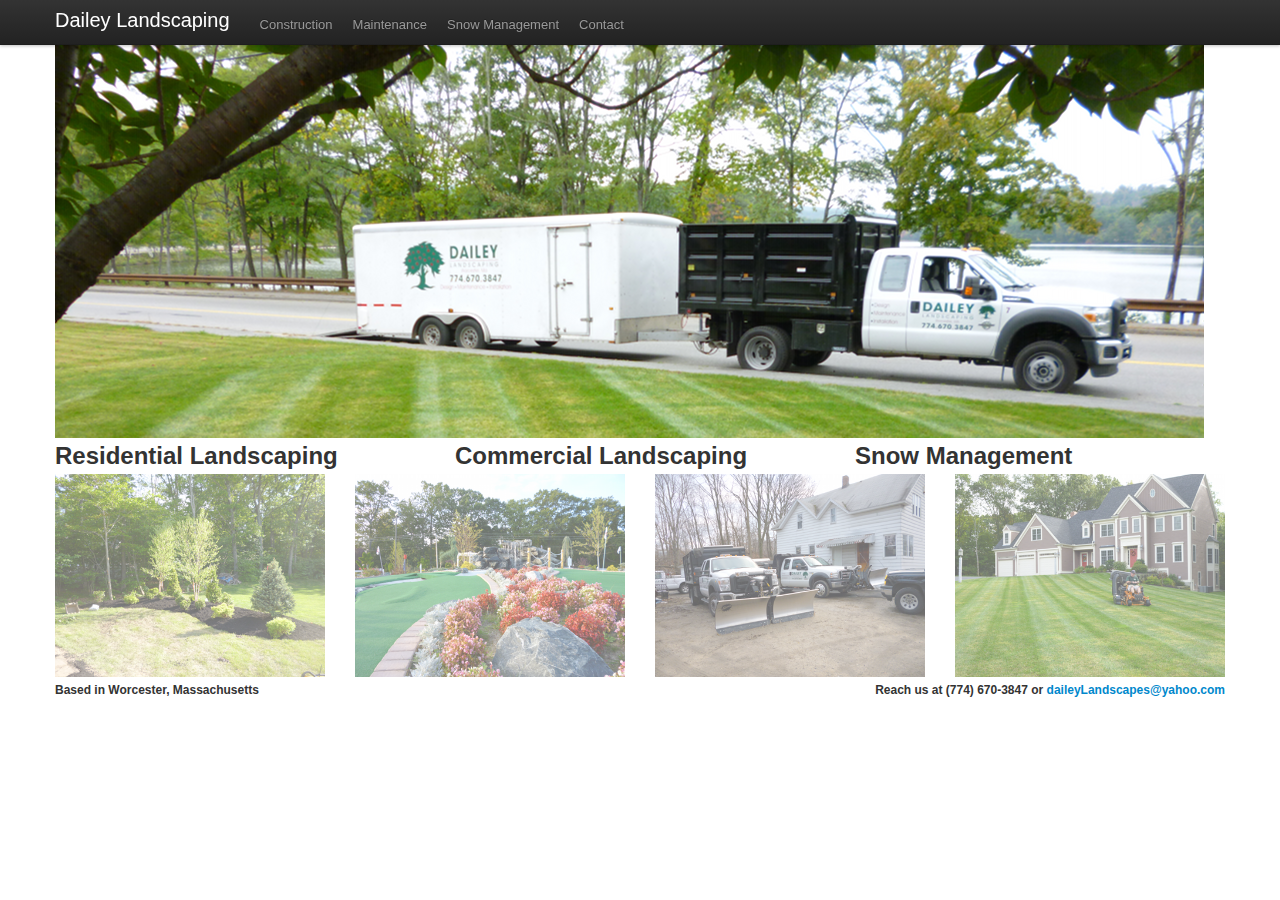
<file: index.html>
<!DOCTYPE html>
<html lang="en">
  <head>
    <meta charset="utf-8">
    <title>Dailey Landscaping</title>
    <meta name="viewport" content="width=device-width, initial-scale=1.0">
    <meta name="description" content="Dailey Landscaping, located in Worcester, Massachusetts">
    <meta name="author" content="Adam B. Goldstein">

    <link href="assets/css/bootstrap.css" rel="stylesheet">
    <link href="assets/css/bootstrap-responsive.css" rel="stylesheet">
    <link href="assets/css/dailey.css" rel="stylesheet">

    <!-- Standard HTML5 shim, for IE6-8 support of HTML5 elements -->
    <!--[if lt IE 9]>
      <script src="http://html5shim.googlecode.com/svn/trunk/html5.js"></script>
    <![endif]-->

    <link rel="shortcut icon" href="assets/ico/favicon.ico">
    <link rel="apple-touch-icon-precomposed" sizes="144x144" href="assets/ico/apple-touch-icon-144-precomposed.png">
    <link rel="apple-touch-icon-precomposed" sizes="114x114" href="assets/ico/apple-touch-icon-114-precomposed.png">
    <link rel="apple-touch-icon-precomposed" sizes="72x72" href="assets/ico/apple-touch-icon-72-precomposed.png">
    <link rel="apple-touch-icon-precomposed" href="assets/ico/apple-touch-icon-57-precomposed.png">
  </head>
	<body data-spy="scroll" data-target=".subnav" data-offset="50">
	<!-- Navbar
	  ================================================== -->
	  <div class="navbar navbar-fixed-top">
	    <div class="navbar-inner">
	      <div class="container">
	        <a class="brand" href="./index.html">Dailey Landscaping</a>
	        <ul class="nav">
            <li class="">
              <a href="./construction.html">Construction</a>
            </li>
            <li class="">
              <a href="./maintenance.html">Maintenance</a>
            </li>
            <li class="">
              <a href="./snow.html">Snow Management</a>
            </li>
            <li class="">
              <a href="./contact.html">Contact</a>
            </li>
          </ul>
	      </div>
	    </div>
	  </div>

	  <div class="container">
			<img src="assets/img/dailey_truck.png" alt="Dailey Landscaping Banner">
			
			<div id="blurbs" class="row">
		    <div class="span4">
		      <h2>Residential Landscaping</h2>
		    </div>
			<div class="span4">
		      <h2>Commercial Landscaping</h2>
		    </div>
			<div class="span4">
		      <h2>Snow Management</h2>
		    </div>
			</div>
			
			<ul class="thumbnails">
				<li class="span3">
		      <a href="./maintenance.html">
						<img src="assets/img/lawn_after.png" alt="maintenance thumbnail">
					</a>
		    </li>
				<li class="span3">
		      <a href="./construction.html">
						<img src="assets/img/golf_after.png" alt="construction thumbnail">
					</a>
		    </li>
				<li class="span3">
		      <a href="./snow.html">
						<img src="assets/img/plow.png" alt="snow thumbnail">
					</a>
		    </li>
				<li class="span3">
		      <a href="./contact.html">
						<img src="assets/img/mow.png" alt="contact thumbnail">
					</a>
		    </li>
			</ul>

			<footer class="footer">
				<h5 class="pull-left">Based in Worcester, Massachusetts</h5>
				<h5 class="pull-right">
					Reach us at (774) 670-3847 or <a href="mailto:daileyLandscapes@yahoo.com">daileyLandscapes@yahoo.com</a>
				</h5>
      </footer>
		</div>
	</body>
</html>
</file>
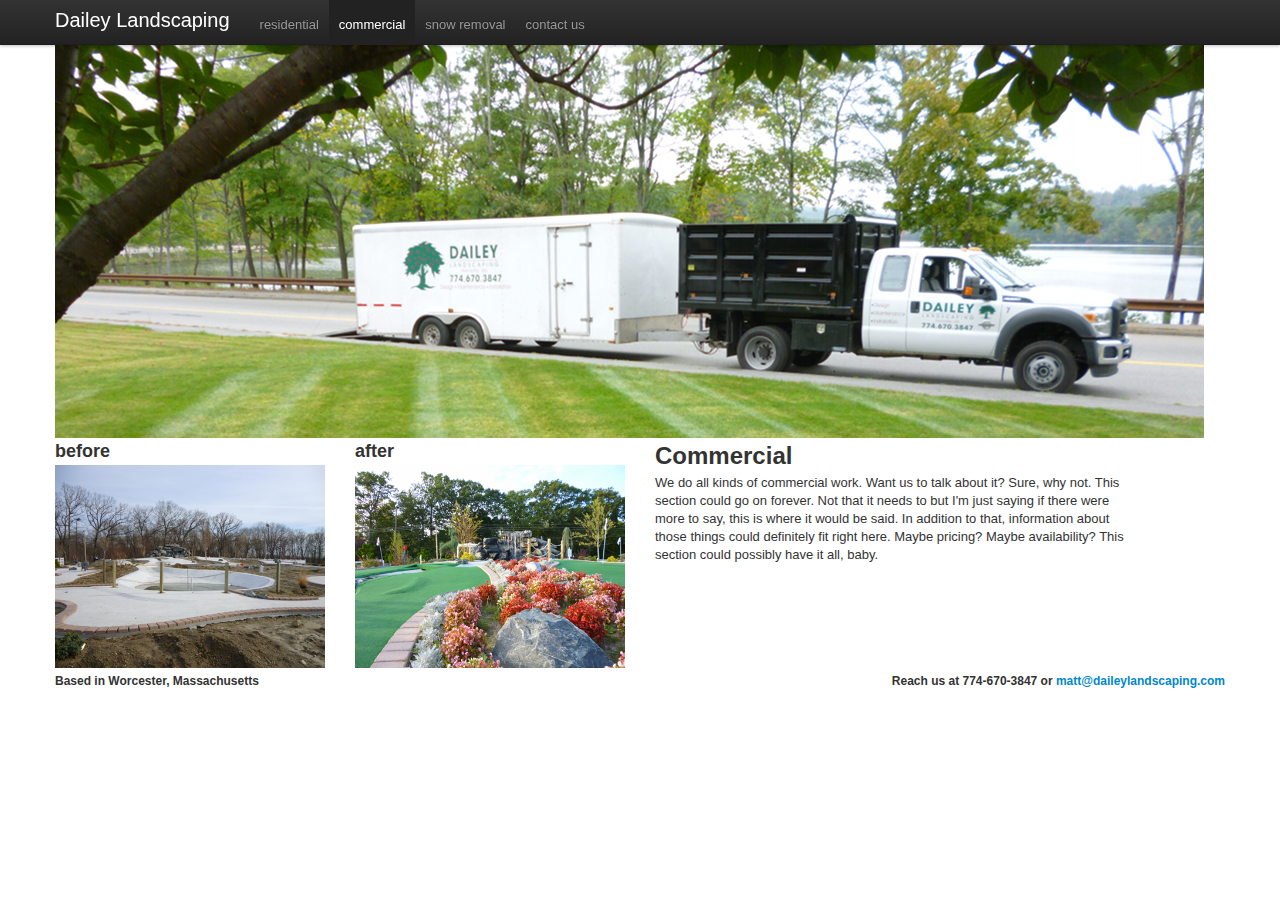
<file: commercial.html>
<!DOCTYPE html>
<html lang="en">
  <head>
    <meta charset="utf-8">
    <title>Dailey Landscaping</title>
    <meta name="viewport" content="width=device-width, initial-scale=1.0">
    <meta name="description" content="Dailey Landscaping, located in Worcester, Massachusetts">
    <meta name="author" content="Adam B. Goldstein">

    <link href="assets/css/bootstrap.css" rel="stylesheet">
    <link href="assets/css/bootstrap-responsive.css" rel="stylesheet">
    <link href="assets/css/dailey.css" rel="stylesheet">

    <!-- Standard HTML5 shim, for IE6-8 support of HTML5 elements -->
    <!--[if lt IE 9]>
      <script src="http://html5shim.googlecode.com/svn/trunk/html5.js"></script>
    <![endif]-->

    <link rel="shortcut icon" href="assets/ico/favicon.ico">
    <link rel="apple-touch-icon-precomposed" sizes="144x144" href="assets/ico/apple-touch-icon-144-precomposed.png">
    <link rel="apple-touch-icon-precomposed" sizes="114x114" href="assets/ico/apple-touch-icon-114-precomposed.png">
    <link rel="apple-touch-icon-precomposed" sizes="72x72" href="assets/ico/apple-touch-icon-72-precomposed.png">
    <link rel="apple-touch-icon-precomposed" href="assets/ico/apple-touch-icon-57-precomposed.png">
  </head>
	<body data-spy="scroll" data-target=".subnav" data-offset="50">
	<!-- Navbar
	  ================================================== -->
	  <div class="navbar navbar-fixed-top">
	    <div class="navbar-inner">
	      <div class="container">
	        <a class="brand" href="./index.html">Dailey Landscaping</a>
	        <ul class="nav">
            <li class="">
              <a href="./residential.html">residential</a>
            </li>
            <li class="active">
              <a href="./commercial.html">commercial</a>
            </li>
            <li class="">
              <a href="./snow.html">snow removal</a>
            </li>
            <li class="">
              <a href="./contact.html">contact us</a>
            </li>
        	</ul>
	      </div>
	    </div>
	  </div>

	  <div class="container">
			<img src="assets/img/dailey_truck.png" alt="Dailey Landscaping Banner">
			
			<ul class="thumbnails">	
				<li class="span3">
					<h3>before</h3>
					<img src="assets/img/golf_before.png" alt="golf course before">
		    </li>
				<li class="span3">
					<h3>after</h3>
					<img src="assets/img/golf_after.png" alt="golf course after">
		    </li>
				<li class="span5">
		      <h2>Commercial</h2>
					<p>We do all kinds of commercial work. Want us to talk about it? Sure, why not. This section could
					go on forever. Not that it needs to but I'm just saying if there were more to say, this is where
					it would be said. In addition to that, information about those things could definitely fit right
					here. Maybe pricing? Maybe availability? This section could possibly have it all, baby.</p>
		    </li>
			</ul>
			
			<footer class="footer">
				<h5 class="pull-left">Based in Worcester, Massachusetts</h5>
				<h5 class="pull-right">
					Reach us at 774-670-3847 or <a href="mailto:matt@daileylandscaping.com">matt@daileylandscaping.com</a>
				</h5>
      </footer>
		</div>
	</body>
</html>
</file>
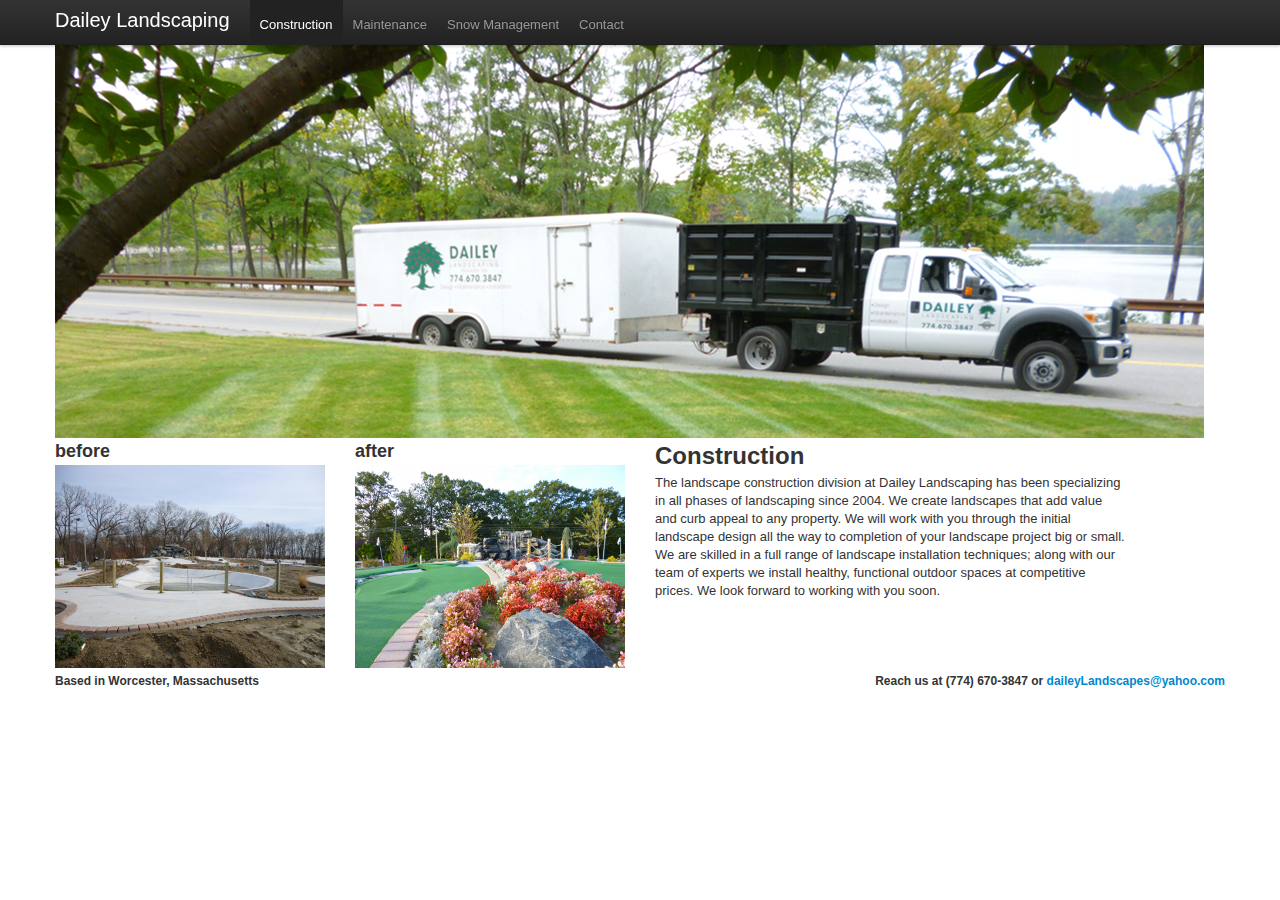
<file: construction.html>
<!DOCTYPE html>
<html lang="en">
  <head>
    <meta charset="utf-8">
    <title>Dailey Landscaping</title>
    <meta name="viewport" content="width=device-width, initial-scale=1.0">
    <meta name="description" content="Dailey Landscaping, located in Worcester, Massachusetts">
    <meta name="author" content="Adam B. Goldstein">

    <link href="assets/css/bootstrap.css" rel="stylesheet">
    <link href="assets/css/bootstrap-responsive.css" rel="stylesheet">
    <link href="assets/css/dailey.css" rel="stylesheet">

    <!-- Standard HTML5 shim, for IE6-8 support of HTML5 elements -->
    <!--[if lt IE 9]>
      <script src="http://html5shim.googlecode.com/svn/trunk/html5.js"></script>
    <![endif]-->

    <link rel="shortcut icon" href="assets/ico/favicon.ico">
    <link rel="apple-touch-icon-precomposed" sizes="144x144" href="assets/ico/apple-touch-icon-144-precomposed.png">
    <link rel="apple-touch-icon-precomposed" sizes="114x114" href="assets/ico/apple-touch-icon-114-precomposed.png">
    <link rel="apple-touch-icon-precomposed" sizes="72x72" href="assets/ico/apple-touch-icon-72-precomposed.png">
    <link rel="apple-touch-icon-precomposed" href="assets/ico/apple-touch-icon-57-precomposed.png">
  </head>
	<body data-spy="scroll" data-target=".subnav" data-offset="50">
	<!-- Navbar
	  ================================================== -->
	  <div class="navbar navbar-fixed-top">
	    <div class="navbar-inner">
	      <div class="container">
	        <a class="brand" href="./index.html">Dailey Landscaping</a>
	        <ul class="nav">
            <li class="active">
              <a href="./construction.html">Construction</a>
            </li>
            <li class="">
              <a href="./maintenance.html">Maintenance</a>
            </li>
            <li class="">
              <a href="./snow.html">Snow Management</a>
            </li>
            <li class="">
              <a href="./contact.html">Contact</a>
            </li>
        	</ul>
	      </div>
	    </div>
	  </div>

	  <div class="container">
			<img src="assets/img/dailey_truck.png" alt="Dailey Landscaping Banner">
			
			<ul class="thumbnails">	
				<li class="span3">
					<h3>before</h3>
					<img src="assets/img/golf_before.png" alt="golf course before">
		    </li>
				<li class="span3">
					<h3>after</h3>
					<img src="assets/img/golf_after.png" alt="golf course after">
		    </li>
				<li class="span5">
		      <h2>Construction</h2>
          <p>
            The landscape construction division at Dailey Landscaping has been specializing in all phases of landscaping since 2004. We create landscapes that add value and curb appeal to any property.  We will work with you through the initial landscape design all the way to completion of your landscape project big or small. We are skilled in a full range of landscape installation techniques; along with our team of experts we install healthy, functional outdoor spaces at competitive prices. We look forward to working with you soon.
          </p>
        </li>
			</ul>
			
			<footer class="footer">
				<h5 class="pull-left">Based in Worcester, Massachusetts</h5>
				<h5 class="pull-right">
					Reach us at (774) 670-3847 or <a href="mailto:daileyLandscapes@yahoo.com">daileyLandscapes@yahoo.com</a>
				</h5>
      </footer>
		</div>
	</body>
</html>
</file>
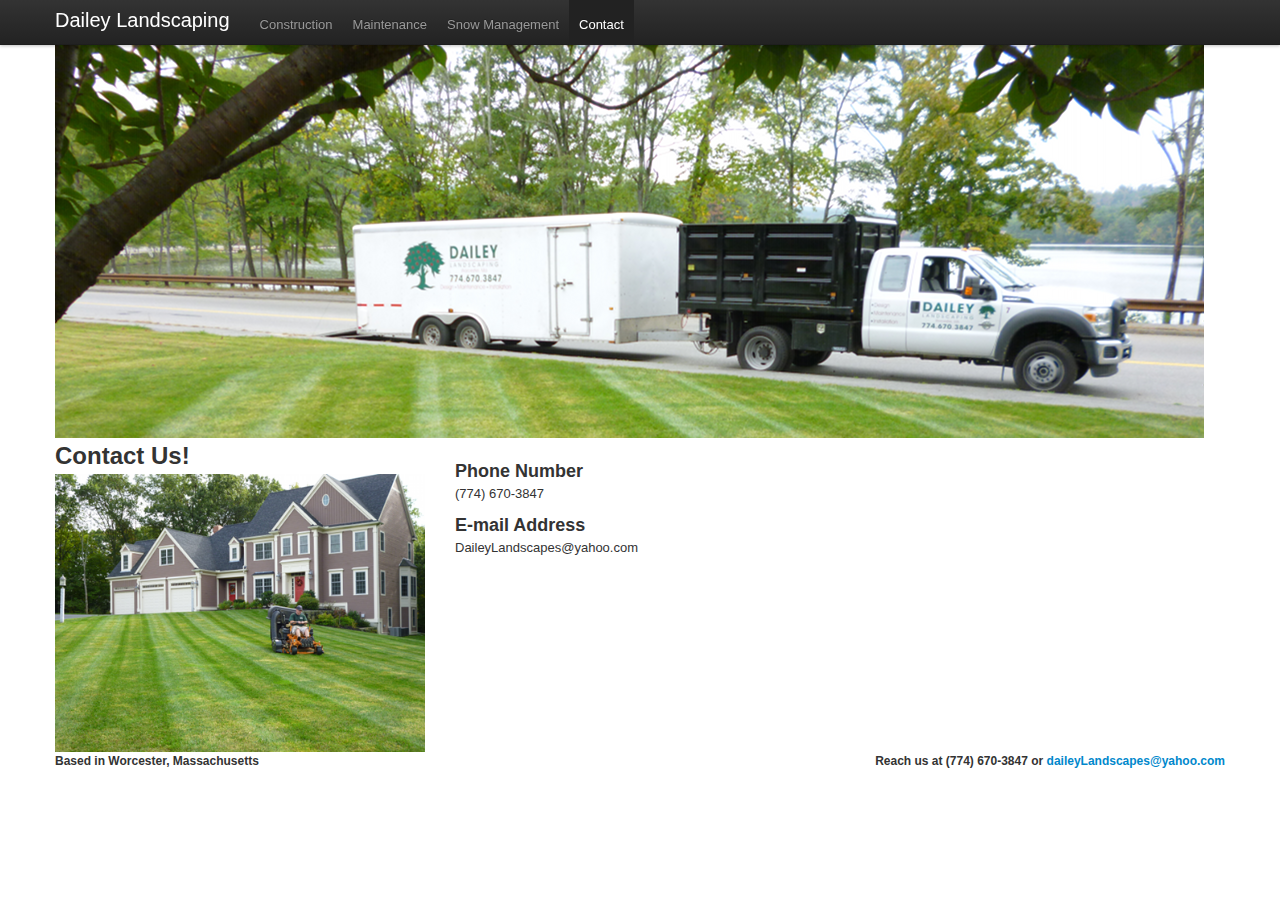
<file: contact.html>
<!DOCTYPE html>
<html lang="en">
  <head>
    <meta charset="utf-8">
    <title>Dailey Landscaping</title>
    <meta name="viewport" content="width=device-width, initial-scale=1.0">
    <meta name="description" content="Dailey Landscaping, located in Worcester, Massachusetts">
    <meta name="author" content="Adam B. Goldstein">

    <link href="assets/css/bootstrap.css" rel="stylesheet">
    <link href="assets/css/bootstrap-responsive.css" rel="stylesheet">
    <link href="assets/css/dailey.css" rel="stylesheet">

    <!-- Standard HTML5 shim, for IE6-8 support of HTML5 elements -->
    <!--[if lt IE 9]>
      <script src="http://html5shim.googlecode.com/svn/trunk/html5.js"></script>
    <![endif]-->

    <link rel="shortcut icon" href="assets/ico/favicon.ico">
    <link rel="apple-touch-icon-precomposed" sizes="144x144" href="assets/ico/apple-touch-icon-144-precomposed.png">
    <link rel="apple-touch-icon-precomposed" sizes="114x114" href="assets/ico/apple-touch-icon-114-precomposed.png">
    <link rel="apple-touch-icon-precomposed" sizes="72x72" href="assets/ico/apple-touch-icon-72-precomposed.png">
    <link rel="apple-touch-icon-precomposed" href="assets/ico/apple-touch-icon-57-precomposed.png">
  </head>
	<body data-spy="scroll" data-target=".subnav" data-offset="50">
	<!-- Navbar
	  ================================================== -->
	  <div class="navbar navbar-fixed-top">
	    <div class="navbar-inner">
	      <div class="container">
	        <a class="brand" href="./index.html">Dailey Landscaping</a>
	        <ul class="nav">
            <li class="">
              <a href="./construction.html">Construction</a>
            </li>
            <li class="">
              <a href="./maintenance.html">Maintenance</a>
            </li>
            <li class="">
              <a href="./snow.html">Snow Management</a>
            </li>
            <li class="active">
              <a href="./contact.html">Contact</a>
            </li>
          </ul>
	      </div>
	    </div>
	  </div>

	  <div class="container">
			<img src="assets/img/dailey_truck.png" alt="Dailey Landscaping Banner">
			
			<div id="thumbnails" class="row">
				<div class="span4">
					<h2>Contact Us!</h2>
		      <a href="./contact.html"><img src="assets/img/mow.png" alt="mowing thumbnail"></a>
		    </div>
				<div class="span8 slide-down">
					<h3>Phone Number</h3>
          <p>(774) 670-3847</p>
          <h3>E-mail Address</h3>
          <p>DaileyLandscapes@yahoo.com</p>
		    </div>
			</div>
			
			<footer class="footer">
				<h5 class="pull-left">Based in Worcester, Massachusetts</h5>
				<h5 class="pull-right">
					Reach us at (774) 670-3847 or <a href="mailto:daileyLandscapes@yahoo.com">daileyLandscapes@yahoo.com</a>
				</h5>
      </footer>
		</div>
	</body>
</html>
</file>
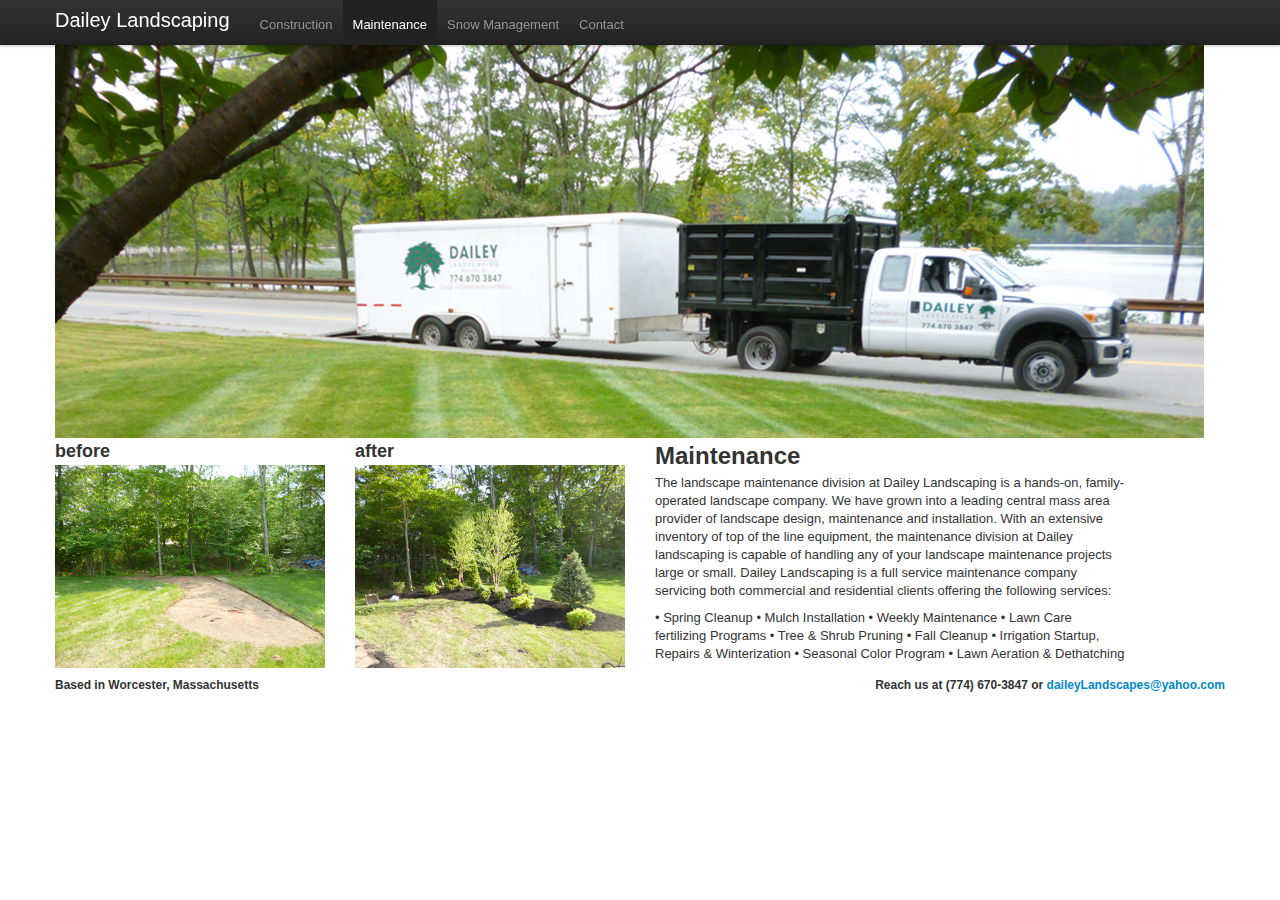
<file: maintenance.html>
<!DOCTYPE html>
<html lang="en">
  <head>
    <meta charset="utf-8">
    <title>Dailey Landscaping</title>
    <meta name="viewport" content="width=device-width, initial-scale=1.0">
    <meta name="description" content="Dailey Landscaping, located in Worcester, Massachusetts">
    <meta name="author" content="Adam B. Goldstein">

    <link href="assets/css/bootstrap.css" rel="stylesheet">
    <link href="assets/css/bootstrap-responsive.css" rel="stylesheet">
    <link href="assets/css/dailey.css" rel="stylesheet">

    <!-- Standard HTML5 shim, for IE6-8 support of HTML5 elements -->
    <!--[if lt IE 9]>
      <script src="http://html5shim.googlecode.com/svn/trunk/html5.js"></script>
    <![endif]-->

    <link rel="shortcut icon" href="assets/ico/favicon.ico">
    <link rel="apple-touch-icon-precomposed" sizes="144x144" href="assets/ico/apple-touch-icon-144-precomposed.png">
    <link rel="apple-touch-icon-precomposed" sizes="114x114" href="assets/ico/apple-touch-icon-114-precomposed.png">
    <link rel="apple-touch-icon-precomposed" sizes="72x72" href="assets/ico/apple-touch-icon-72-precomposed.png">
    <link rel="apple-touch-icon-precomposed" href="assets/ico/apple-touch-icon-57-precomposed.png">
  </head>
	<body data-spy="scroll" data-target=".subnav" data-offset="50">
	<!-- Navbar
	  ================================================== -->
	  <div class="navbar navbar-fixed-top">
	    <div class="navbar-inner">
	      <div class="container">
	        <a class="brand" href="./index.html">Dailey Landscaping</a>
	        <ul class="nav">
            <li class="">
              <a href="./construction.html">Construction</a>
            </li>
            <li class="active">
              <a href="./maintenance.html">Maintenance</a>
            </li>
            <li class="">
              <a href="./snow.html">Snow Management</a>
            </li>
            <li class="">
              <a href="./contact.html">Contact</a>
            </li>
          </ul>
	      </div>
	    </div>
	  </div>

	  <div class="container">
			<img src="assets/img/dailey_truck.png" alt="Dailey Landscaping Banner">
			
			<ul class="thumbnails">		
				<li class="span3">
					<h3>before</h3>
					<img src="assets/img/lawn_before.png" alt="lawn before">
		    </li>
				<li class="span3">
					<h3>after</h3>
					<img src="assets/img/lawn_after.png" alt="lawn after">
		    </li>
				<li class="span5">
		      <h2>Maintenance</h2>
          <p>
            The landscape maintenance division at Dailey Landscaping is a hands-on, family-operated landscape company. We have grown into a leading central mass area provider of landscape design, maintenance and installation. With an extensive inventory of top of the line equipment, the maintenance division at Dailey landscaping is capable of handling any of your landscape maintenance projects large or small.  Dailey Landscaping is a full service maintenance company servicing both commercial and residential clients offering the following services:
          </p>
          <p>
            • Spring Cleanup 
            • Mulch Installation 
            • Weekly Maintenance
            • Lawn Care fertilizing Programs
            • Tree & Shrub Pruning 
            • Fall Cleanup 
            • Irrigation Startup, Repairs & Winterization
            • Seasonal Color Program
            • Lawn Aeration & Dethatching
          </p>
        </li>
			 </ul>
			
			<footer class="footer">
				<h5 class="pull-left">Based in Worcester, Massachusetts</h5>
				<h5 class="pull-right">
					Reach us at (774) 670-3847 or <a href="mailto:daileyLandscapes@yahoo.com">daileyLandscapes@yahoo.com</a>
				</h5>
      </footer>
		</div>
	</body>
</html>
</file>
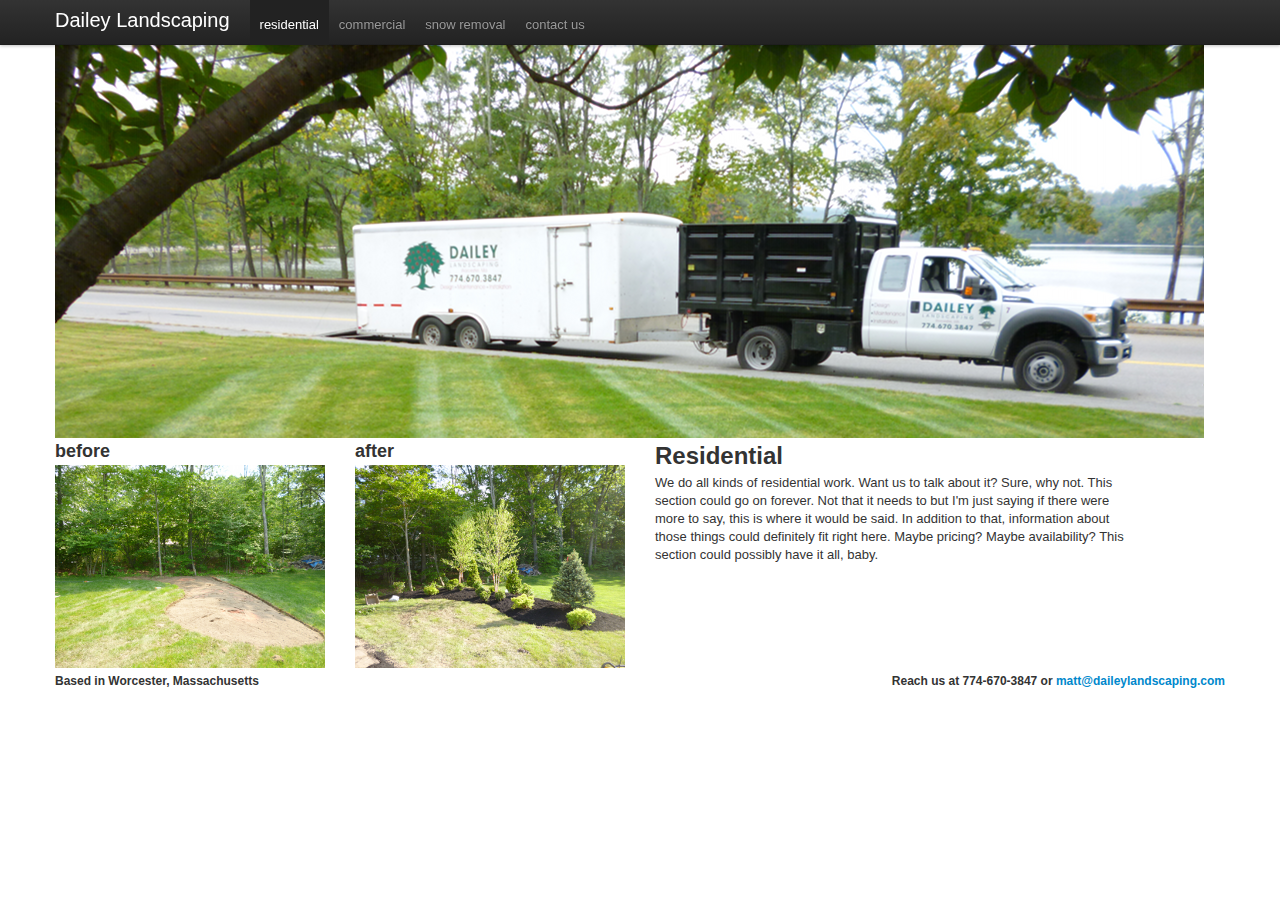
<file: residential.html>
<!DOCTYPE html>
<html lang="en">
  <head>
    <meta charset="utf-8">
    <title>Dailey Landscaping</title>
    <meta name="viewport" content="width=device-width, initial-scale=1.0">
    <meta name="description" content="Dailey Landscaping, located in Worcester, Massachusetts">
    <meta name="author" content="Adam B. Goldstein">

    <link href="assets/css/bootstrap.css" rel="stylesheet">
    <link href="assets/css/bootstrap-responsive.css" rel="stylesheet">
    <link href="assets/css/dailey.css" rel="stylesheet">

    <!-- Standard HTML5 shim, for IE6-8 support of HTML5 elements -->
    <!--[if lt IE 9]>
      <script src="http://html5shim.googlecode.com/svn/trunk/html5.js"></script>
    <![endif]-->

    <link rel="shortcut icon" href="assets/ico/favicon.ico">
    <link rel="apple-touch-icon-precomposed" sizes="144x144" href="assets/ico/apple-touch-icon-144-precomposed.png">
    <link rel="apple-touch-icon-precomposed" sizes="114x114" href="assets/ico/apple-touch-icon-114-precomposed.png">
    <link rel="apple-touch-icon-precomposed" sizes="72x72" href="assets/ico/apple-touch-icon-72-precomposed.png">
    <link rel="apple-touch-icon-precomposed" href="assets/ico/apple-touch-icon-57-precomposed.png">
  </head>
	<body data-spy="scroll" data-target=".subnav" data-offset="50">
	<!-- Navbar
	  ================================================== -->
	  <div class="navbar navbar-fixed-top">
	    <div class="navbar-inner">
	      <div class="container">
	        <a class="brand" href="./index.html">Dailey Landscaping</a>
	        <ul class="nav">
            <li class="active">
              <a href="./residential.html">residential</a>
            </li>
            <li class="">
              <a href="./commercial.html">commercial</a>
            </li>
            <li class="">
              <a href="./snow.html">snow removal</a>
            </li>
            <li class="">
              <a href="./contact.html">contact us</a>
            </li>
        	</ul>
	      </div>
	    </div>
	  </div>

	  <div class="container">
			<img src="assets/img/dailey_truck.png" alt="Dailey Landscaping Banner">
			
			<ul class="thumbnails">		
				<li class="span3">
					<h3>before</h3>
					<img src="assets/img/lawn_before.png" alt="lawn before">
		    </li>
				<li class="span3">
					<h3>after</h3>
					<img src="assets/img/lawn_after.png" alt="lawn after">
		    </li>
				<li class="span5">
		      <h2>Residential</h2>
					<p>We do all kinds of residential work. Want us to talk about it? Sure, why not. This section could
					go on forever. Not that it needs to but I'm just saying if there were more to say, this is where
					it would be said. In addition to that, information about those things could definitely fit right
					here. Maybe pricing? Maybe availability? This section could possibly have it all, baby.</p>
		    </li>
			</ul>
			
			<footer class="footer">
				<h5 class="pull-left">Based in Worcester, Massachusetts</h5>
				<h5 class="pull-right">
					Reach us at 774-670-3847 or <a href="mailto:matt@daileylandscaping.com">matt@daileylandscaping.com</a>
				</h5>
      </footer>
		</div>
	</body>
</html>
</file>
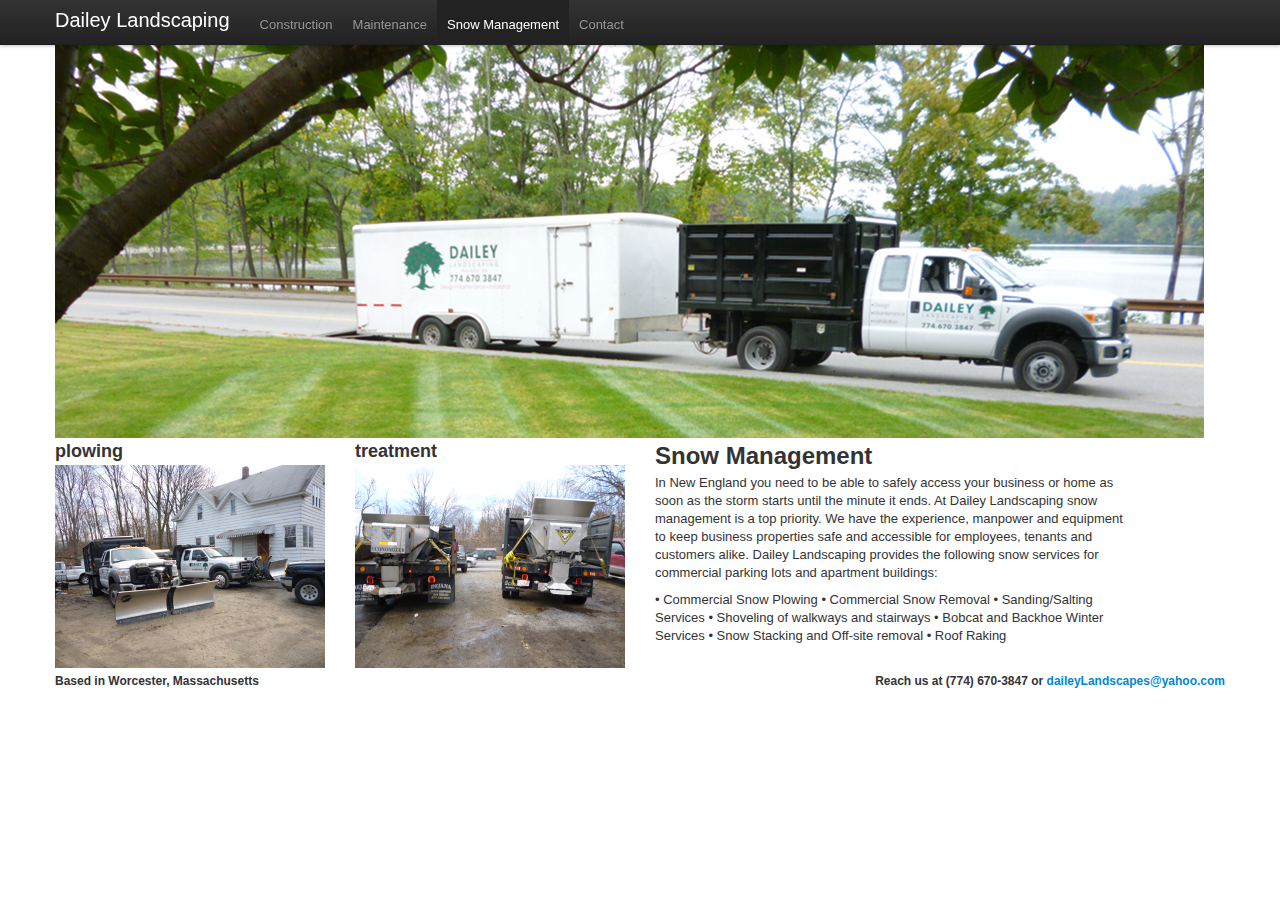
<file: snow.html>
<!DOCTYPE html>
<html lang="en">
  <head>
    <meta charset="utf-8">
    <title>Dailey Landscaping</title>
    <meta name="viewport" content="width=device-width, initial-scale=1.0">
    <meta name="description" content="Dailey Landscaping, located in Worcester, Massachusetts">
    <meta name="author" content="Adam B. Goldstein">

    <link href="assets/css/bootstrap.css" rel="stylesheet">
    <link href="assets/css/bootstrap-responsive.css" rel="stylesheet">
    <link href="assets/css/dailey.css" rel="stylesheet">

    <!-- Standard HTML5 shim, for IE6-8 support of HTML5 elements -->
    <!--[if lt IE 9]>
      <script src="http://html5shim.googlecode.com/svn/trunk/html5.js"></script>
    <![endif]-->

    <link rel="shortcut icon" href="assets/ico/favicon.ico">
    <link rel="apple-touch-icon-precomposed" sizes="144x144" href="assets/ico/apple-touch-icon-144-precomposed.png">
    <link rel="apple-touch-icon-precomposed" sizes="114x114" href="assets/ico/apple-touch-icon-114-precomposed.png">
    <link rel="apple-touch-icon-precomposed" sizes="72x72" href="assets/ico/apple-touch-icon-72-precomposed.png">
    <link rel="apple-touch-icon-precomposed" href="assets/ico/apple-touch-icon-57-precomposed.png">
  </head>
	<body data-spy="scroll" data-target=".subnav" data-offset="50">
	<!-- Navbar
	  ================================================== -->
	  <div class="navbar navbar-fixed-top">
	    <div class="navbar-inner">
	      <div class="container">
	        <a class="brand" href="./index.html">Dailey Landscaping</a>
	        <ul class="nav">
            <li class="">
              <a href="./construction.html">Construction</a>
            </li>
            <li class="">
              <a href="./maintenance.html">Maintenance</a>
            </li>
            <li class="active">
              <a href="./snow.html">Snow Management</a>
            </li>
            <li class="">
              <a href="./contact.html">Contact</a>
            </li>
          </ul>
	      </div>
	    </div>
	  </div>

	  <div class="container">
			<img src="assets/img/dailey_truck.png" alt="Dailey Landscaping Banner">
			
			<ul class="thumbnails">		
				<li class="span3">
					<h3>plowing</h3>
					<img src="assets/img/plow.png" alt="plow thumbnail">
		    </li>
				<li class="span3">
					<h3>treatment</h3>
					<img src="assets/img/salt.png" alt="salt thumbnail">
		    </li>
				<li class="span5">
		      <h2>Snow Management</h2>
          <p>
            In New England you need to be able to safely access your business or home as soon as the storm starts until the minute it ends. At Dailey Landscaping snow management is a top priority. We have the experience, manpower and equipment to keep business properties safe and accessible for employees, tenants and customers alike. Dailey Landscaping provides the following snow services for commercial parking lots and apartment buildings:
          </p>
          <p>
            • Commercial Snow Plowing
            • Commercial Snow Removal
            • Sanding/Salting Services
            • Shoveling of walkways and stairways
            • Bobcat and Backhoe Winter Services
            • Snow Stacking and Off-site removal
            • Roof Raking
          </p>
		    </li>
			</ul>
			
			<footer class="footer">
				<h5 class="pull-left">Based in Worcester, Massachusetts</h5>
				<h5 class="pull-right">
					Reach us at (774) 670-3847 or <a href="mailto:daileyLandscapes@yahoo.com">daileyLandscapes@yahoo.com</a>
				</h5>
      </footer>
		</div>
	</body>
</html>
</file>
<file: assets/css/dailey.css>
.navbar .brand {
  color: #fff;
  font-weight: 100;
  padding: 10px 20px 12px;
}

.navbar .nav > li > a {
  padding: 15px 10px 11px;
  font-weight: 200;
}

ul.thumbnails a {
  opacity: .6;
  filter: alpha(opacity=60); /* For IE8 and earlier */
}

ul.thumbnails a:hover {
  opacity: 1;
  filter: alpha(opacity=100); /* For IE8 and earlier */
}

ul.thumbnails, ul.thumbnails > li {
  margin-bottom: 2px;
}

.slide-down {
  margin-top: 20px;
}
</file>
